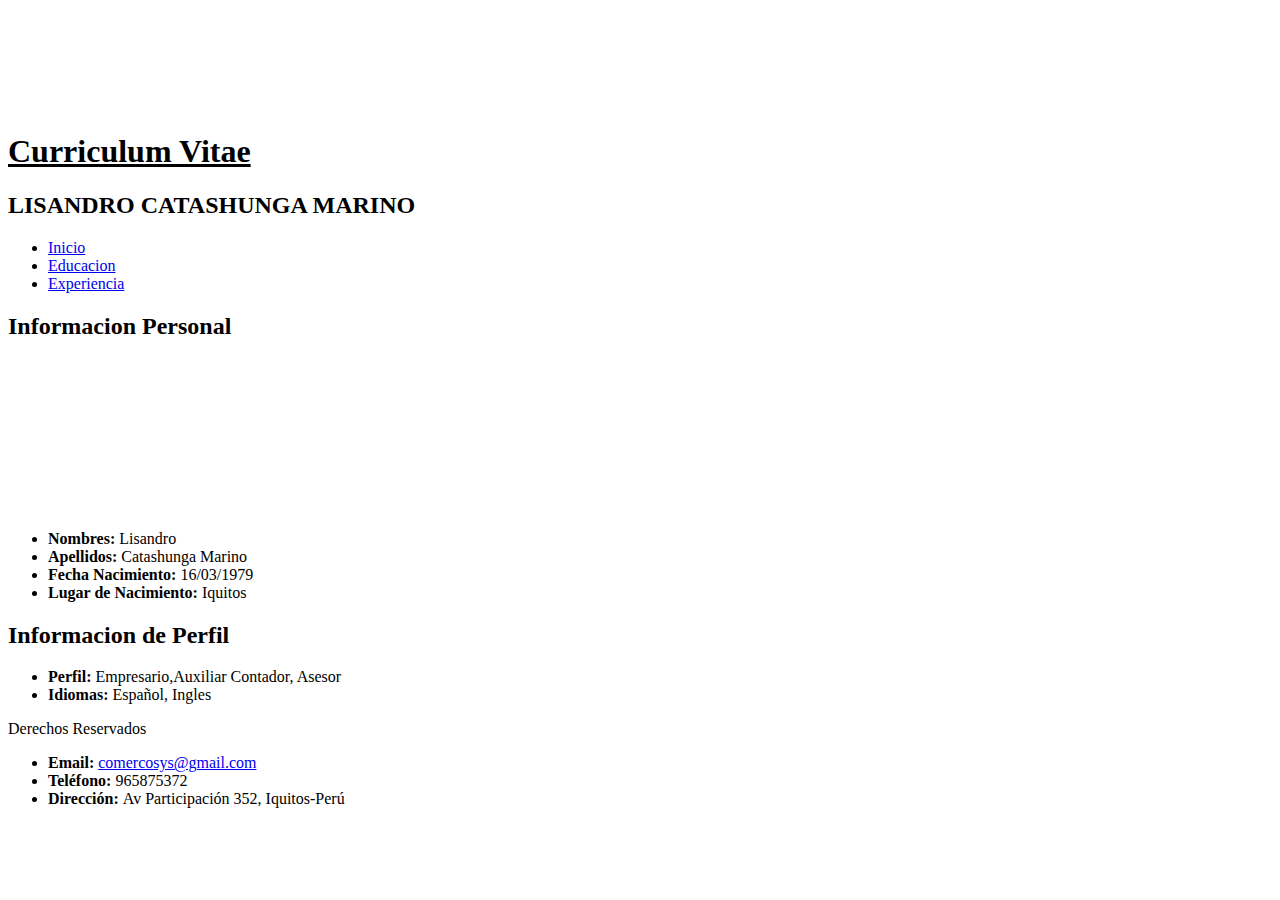
<file: index.html>
<!DOCTYPE html>
<html>
  <head>
    <meta charset="utf-8">
    <title>Hoja de Vida</title>
  </head>
  <body>
    <header>

    </header>
    <svg width="600" heigth="600" viewBox="0 0 600 100">
      <image xlink:href="img/logo.svg" width="180px" height="100.px"></image>
    </svg>
    <h1><u>Curriculum Vitae</u></h1>

      <h2>LISANDRO CATASHUNGA MARINO</h2>

      <nav>
        <ul>

          <li>
            <a href="index.html">Inicio</a>
        </li>
        <li>
          <a href="educacion.html">Educacion</a>
      </li>
      <li>
      <a href="experiencia.html">Experiencia</a>
      </li>
              </ul>
      </nav>

<h2>Informacion Personal</h2>

      <svg>
        <image xlink:href="img/face.svg" width="180px" height="180.px"></image>

      </svg>
      <ul>
        <li><b>Nombres:</b> Lisandro</li>
        <li><b>Apellidos:</b> Catashunga Marino</li>
        <li><b>Fecha Nacimiento:</b> 16/03/1979</li>
        <li><b>Lugar de Nacimiento:</b> Iquitos</li>
      </ul>

<h2>Informacion de Perfil</h2>
<ul>
  <li><b>Perfil: </b>Empresario,Auxiliar Contador, Asesor</li>
  <li><b>Idiomas: </b>Español, Ingles</li>
</ul>
      <footer>
        <p>
          Derechos Reservados <br>
          <ul>
            <li><b>Email: </b><a href="mailto:comercosys@gmail.com?subject=feedback">comercosys@gmail.com</a></li>
            <li><b>Teléfono: </b>965875372</li>
            <li><b>Dirección: </b>Av Participación 352, Iquitos-Perú</li>
          </ul>

        </p>
      </footer>
  </body>
</html>
</file>
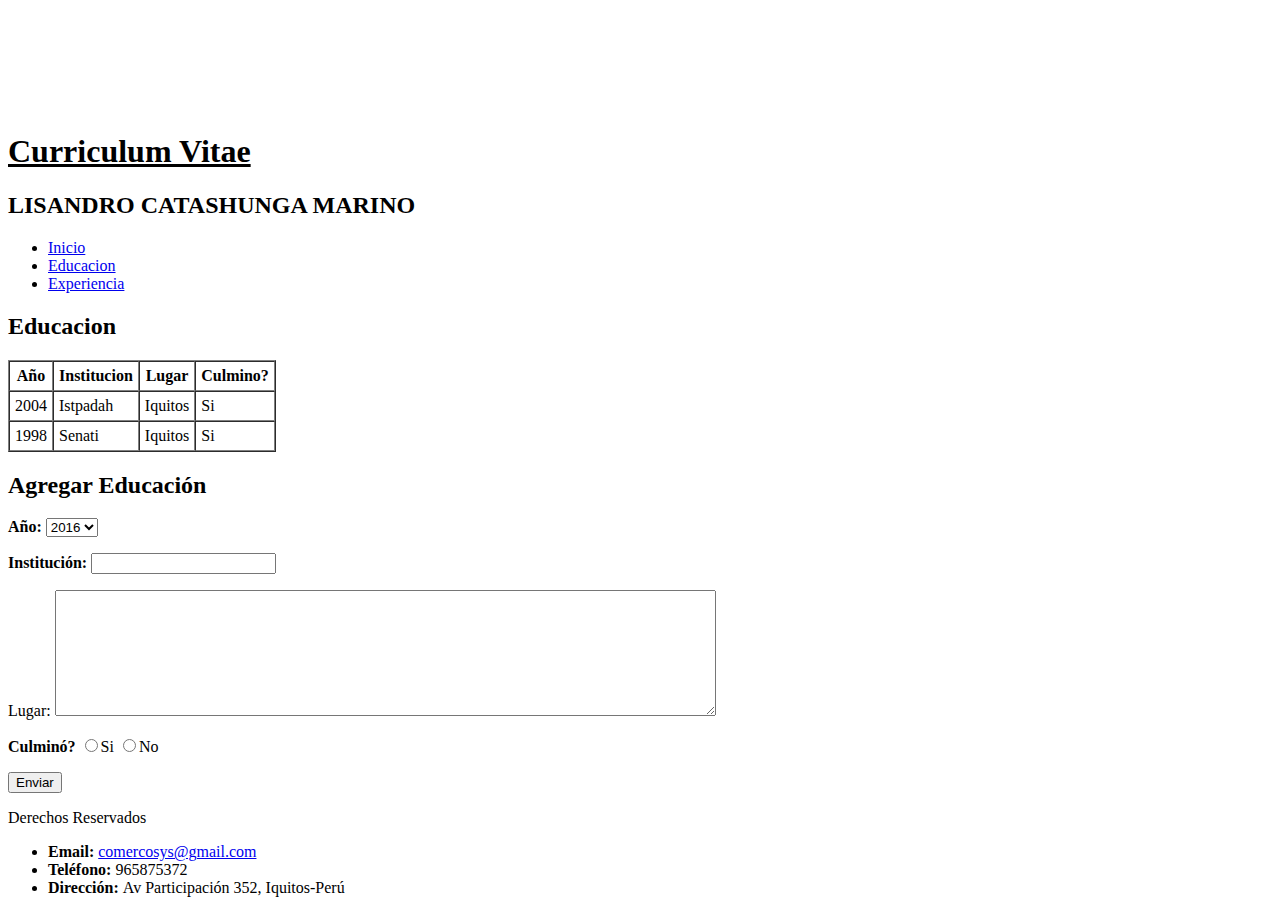
<file: educacion.html>
<!DOCTYPE html>
<html>
  <head>
    <meta charset="utf-8">
    <title>Hoja de Vida</title>
  </head>
  <body>
    <header>

    </header>
    <svg width="600" heigth="600" viewBox="0 0 600 100">
      <image xlink:href="img/logo.svg" width="180px" height="100.px"></image>
    </svg>
    <h1><u>Curriculum Vitae</u></h1>

      <h2>LISANDRO CATASHUNGA MARINO</h2>

      <nav>
        <ul>

          <li>
            <a href="index.html">Inicio</a>
        </li>
        <li>
          <a href="educacion.html">Educacion</a>
      </li>
      <li>
      <a href="experiencia.html">Experiencia</a>
      </li>
              </ul>
      </nav>

<h2>Educacion</h2>
 <table border="1", cellpadding="5", cellspacing="0">
    <tr>
      <th>Año</th>
      <th>Institucion</th>
      <th>Lugar</th>
      <th>Culmino?</th>
    </tr>
    <tr>
        <td>2004</td>
        <td>Istpadah</td>
        <td>Iquitos</td>
        <td>Si</td>
    </tr>
    <tr>
        <td>1998</td>
        <td>Senati</td>
        <td>Iquitos</td>
        <td>Si</td>
    </tr>
  </table>

<form name="agregar_estudios" class="" action="index.html" method="post">
<h2>Agregar Educación</h2>
<p>
<label for=""><b>Año:</b></label>
<!-- <input type="number" name="" value="2016" min="2016" max="2030"> -->
<select class="" name="">
  <option value="">2016</option>
  <option value="">2017</option>
  <option value="">2018</option>
</select>
</p>
<p>
<label for=""><b>Institución:</b></label>
<input type="text" name="instituto" value="" title="Ingrese el dato" required/>
</p>
<p>
<label for="">Lugar:</label>
<textarea name="name" rows="8" cols="80" required/></textarea>
</p>
<p>
<label for=""><b>Culminó?</b></label>
<input type="radio" name="" value="">Si
<input type="radio" name="" value="">No
</p>
<p>
<button type="submit" name="button">Enviar</button>
</p>

</form>
      <footer>
        <p>
          Derechos Reservados <br>
          <ul>
            <li><b>Email: </b><a href="mailto:comercosys@gmail.com?subject=feedback">comercosys@gmail.com</a></li>
            <li><b>Teléfono: </b>965875372</li>
            <li><b>Dirección: </b>Av Participación 352, Iquitos-Perú</li>
          </ul>

        </p>
      </footer>
  </body>
</html>
</file>
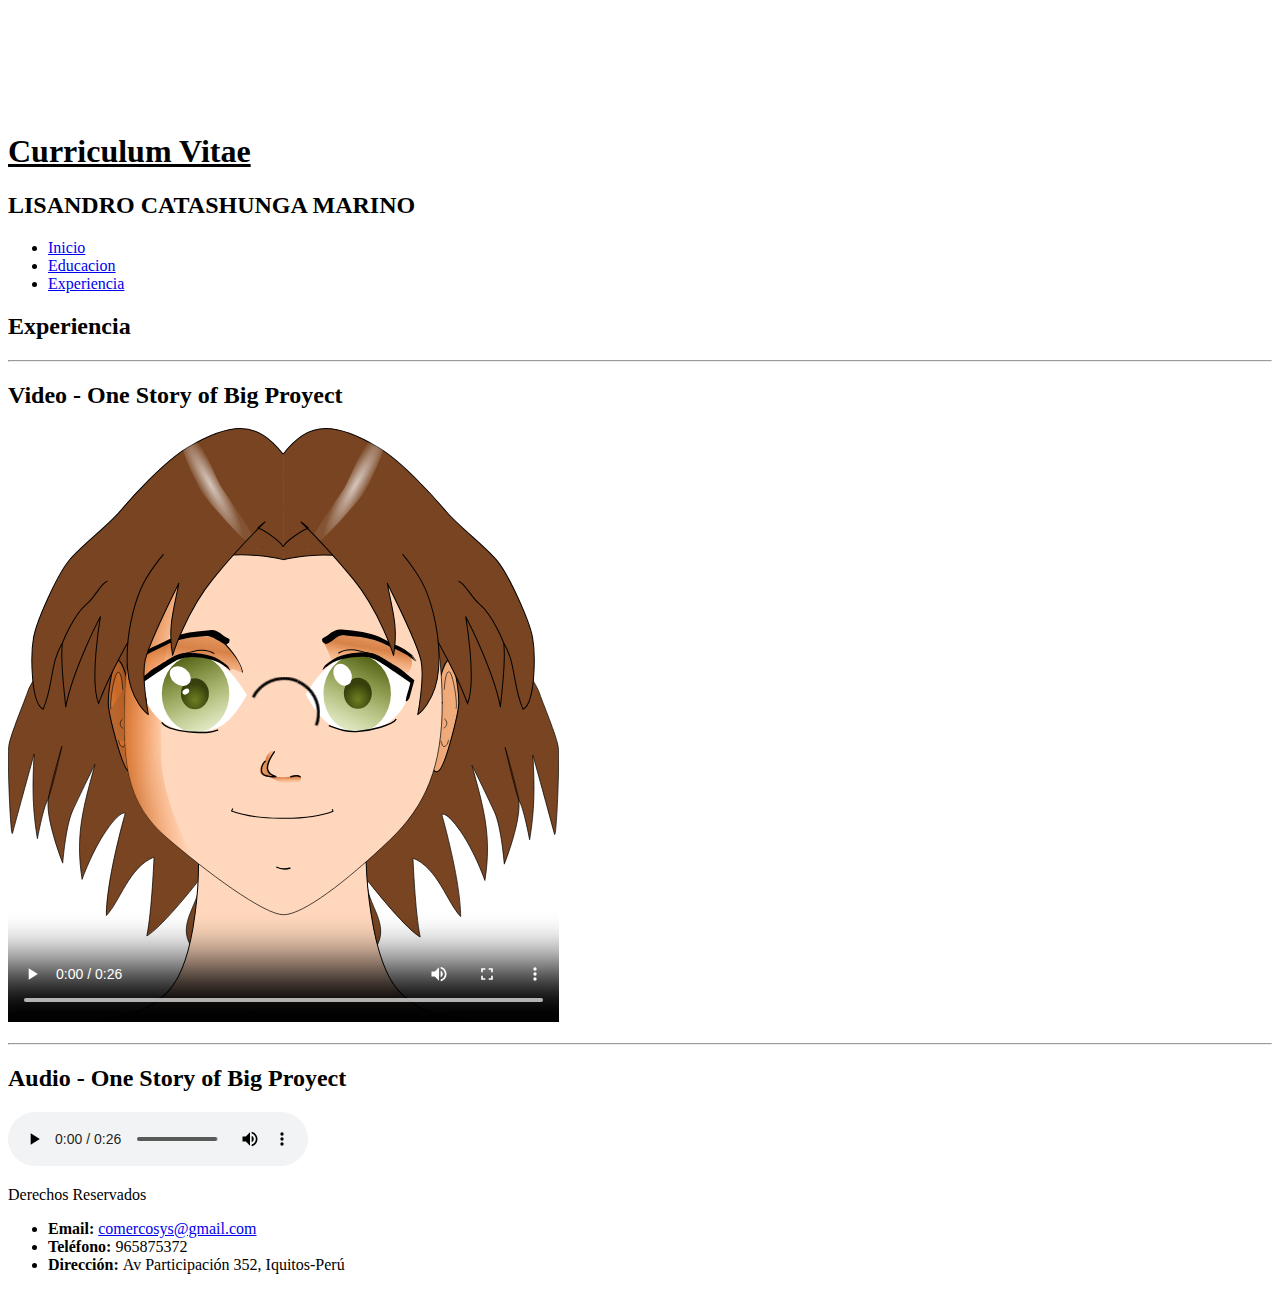
<file: experiencia.html>
<!DOCTYPE html>
<html>
  <head>
    <meta charset="utf-8">
    <title>Hoja de Vida</title>
  </head>
  <body>
    <header>

    </header>
    <svg width="600" heigth="600" viewBox="0 0 600 100">
      <image xlink:href="img/logo.svg" width="180px" height="100.px"></image>
    </svg>
    <h1><u>Curriculum Vitae</u></h1>

      <h2>LISANDRO CATASHUNGA MARINO</h2>

      <nav>
        <ul>

          <li>
            <a href="index.html">Inicio</a>
        </li>
        <li>
          <a href="educacion.html">Educacion</a>
      </li>
      <li>
      <a href="experiencia.html">Experiencia</a>
      </li>
              </ul>
      </nav>

<h2>Experiencia</h2>
<p>
  <hr>
  <h2>Video - One Story of Big Proyect</h2>
<video src="videos/video.mp4" controls poster="img/face.svg" preload="auto" title="Video">

</video>
</p>
<p>

<hr>
<h2>Audio - One Story of Big Proyect</h2>    
<audio src="audios/audio.mp3" controls preload="auto">

</audio>
</p>

</form>
      <footer>
        <p>
          Derechos Reservados <br>
          <ul>
            <li><b>Email: </b><a href="mailto:comercosys@gmail.com?subject=feedback">comercosys@gmail.com</a></li>
            <li><b>Teléfono: </b>965875372</li>
            <li><b>Dirección: </b>Av Participación 352, Iquitos-Perú</li>
          </ul>

        </p>
      </footer>
  </body>
</html>
</file>
